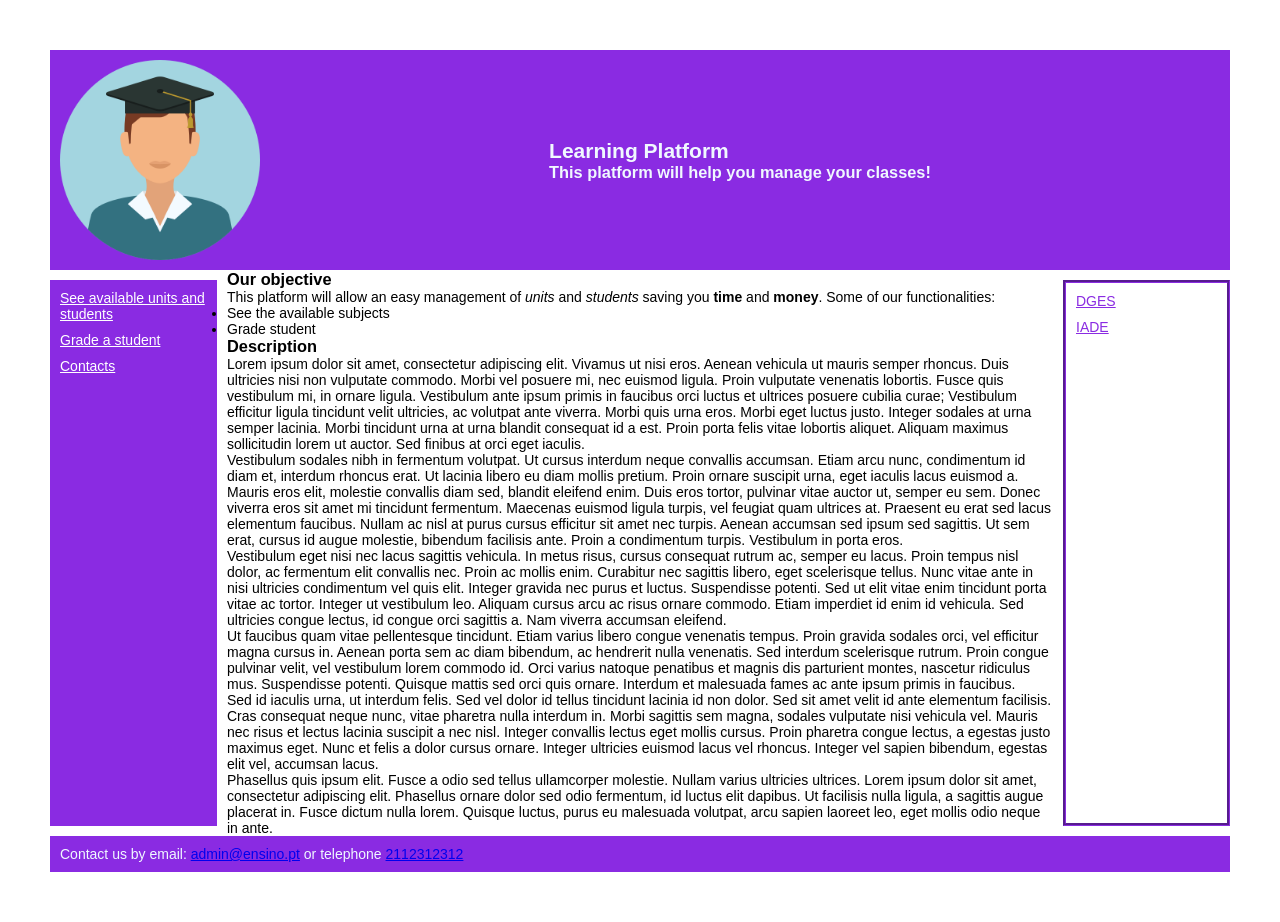
<file: public/index.html>
<html>
  <head>
    <title>Learning Platform</title>
    <link rel="stylesheet" href="stylesheets/style.css" />
  </head>

  <body class="index-body">

    <header class="header">
      <img id="avatar" src="./images/student.png" />
      <section class="title">
        <h1>Learning Platform</h1>
        <h3>This platform will help you manage your classes!</h3>
      </section>
    </header>

    <nav>
        <a href="units.html">See available units and students</a>
        <a href="grading.html">Grade a student</a>
        <a href="#footer">Contacts</a>
    </nav>

    <main>
      <section>
        <section>
          <h1>Our objective</h1>
        </section>
        <div>
          <div>
            This platform will allow an easy management of <em>units</em> and
            <em>students</em> saving you <strong>time</strong> and
            <strong>money</strong>. Some of our functionalities:
          </div>
          <ul>
            <li>See the available subjects</li>
            <li>Grade student</li>
          </ul>
        </div>
      </section>

      <section>
        <section>
          <h1>Description</h1>
        </section>
        <div>
          <p>
            Lorem ipsum dolor sit amet, consectetur adipiscing elit. Vivamus ut
            nisi eros. Aenean vehicula ut mauris semper rhoncus. Duis ultricies
            nisi non vulputate commodo. Morbi vel posuere mi, nec euismod
            ligula. Proin vulputate venenatis lobortis. Fusce quis vestibulum
            mi, in ornare ligula. Vestibulum ante ipsum primis in faucibus orci
            luctus et ultrices posuere cubilia curae; Vestibulum efficitur
            ligula tincidunt velit ultricies, ac volutpat ante viverra. Morbi
            quis urna eros. Morbi eget luctus justo. Integer sodales at urna
            semper lacinia. Morbi tincidunt urna at urna blandit consequat id a
            est. Proin porta felis vitae lobortis aliquet. Aliquam maximus
            sollicitudin lorem ut auctor. Sed finibus at orci eget iaculis.
          </p>
          <p>
            Vestibulum sodales nibh in fermentum volutpat. Ut cursus interdum
            neque convallis accumsan. Etiam arcu nunc, condimentum id diam et,
            interdum rhoncus erat. Ut lacinia libero eu diam mollis pretium.
            Proin ornare suscipit urna, eget iaculis lacus euismod a. Mauris
            eros elit, molestie convallis diam sed, blandit eleifend enim. Duis
            eros tortor, pulvinar vitae auctor ut, semper eu sem. Donec viverra
            eros sit amet mi tincidunt fermentum. Maecenas euismod ligula
            turpis, vel feugiat quam ultrices at. Praesent eu erat sed lacus
            elementum faucibus. Nullam ac nisl at purus cursus efficitur sit
            amet nec turpis. Aenean accumsan sed ipsum sed sagittis. Ut sem
            erat, cursus id augue molestie, bibendum facilisis ante. Proin a
            condimentum turpis. Vestibulum in porta eros.
          </p>
          <p>
            Vestibulum eget nisi nec lacus sagittis vehicula. In metus risus,
            cursus consequat rutrum ac, semper eu lacus. Proin tempus nisl
            dolor, ac fermentum elit convallis nec. Proin ac mollis enim.
            Curabitur nec sagittis libero, eget scelerisque tellus. Nunc vitae
            ante in nisi ultricies condimentum vel quis elit. Integer gravida
            nec purus et luctus. Suspendisse potenti. Sed ut elit vitae enim
            tincidunt porta vitae ac tortor. Integer ut vestibulum leo. Aliquam
            cursus arcu ac risus ornare commodo. Etiam imperdiet id enim id
            vehicula. Sed ultricies congue lectus, id congue orci sagittis a.
            Nam viverra accumsan eleifend.
          </p>
          <p>
            Ut faucibus quam vitae pellentesque tincidunt. Etiam varius libero
            congue venenatis tempus. Proin gravida sodales orci, vel efficitur
            magna cursus in. Aenean porta sem ac diam bibendum, ac hendrerit
            nulla venenatis. Sed interdum scelerisque rutrum. Proin congue
            pulvinar velit, vel vestibulum lorem commodo id. Orci varius natoque
            penatibus et magnis dis parturient montes, nascetur ridiculus mus.
            Suspendisse potenti. Quisque mattis sed orci quis ornare. Interdum
            et malesuada fames ac ante ipsum primis in faucibus.
          </p>
          <p>
            Sed id iaculis urna, ut interdum felis. Sed vel dolor id tellus
            tincidunt lacinia id non dolor. Sed sit amet velit id ante elementum
            facilisis. Cras consequat neque nunc, vitae pharetra nulla interdum
            in. Morbi sagittis sem magna, sodales vulputate nisi vehicula vel.
            Mauris nec risus et lectus lacinia suscipit a nec nisl. Integer
            convallis lectus eget mollis cursus. Proin pharetra congue lectus, a
            egestas justo maximus eget. Nunc et felis a dolor cursus ornare.
            Integer ultricies euismod lacus vel rhoncus. Integer vel sapien
            bibendum, egestas elit vel, accumsan lacus.
          </p>
          <p>
            Phasellus quis ipsum elit. Fusce a odio sed tellus ullamcorper
            molestie. Nullam varius ultricies ultrices. Lorem ipsum dolor sit
            amet, consectetur adipiscing elit. Phasellus ornare dolor sed odio
            fermentum, id luctus elit dapibus. Ut facilisis nulla ligula, a
            sagittis augue placerat in. Fusce dictum nulla lorem. Quisque
            luctus, purus eu malesuada volutpat, arcu sapien laoreet leo, eget
            mollis odio neque in ante.
          </p>
        </div>
      </section>

    </main>

    <aside>
      <a target="_blank" href="https://www.dges.gov.pt/">DGES</a>
      <a target="_blank" href="https://www.iade.europeia.pt">IADE</a>
    </aside>

    <footer id="footer">
      <div>
        Contact us by email:
        <a href="mailto:admin@ensino.pt">admin@ensino.pt</a> or telephone
        <a href="tel:2112312312"> 2112312312</a>
      </div>
    </footer>

  </body>
</html>
</file>
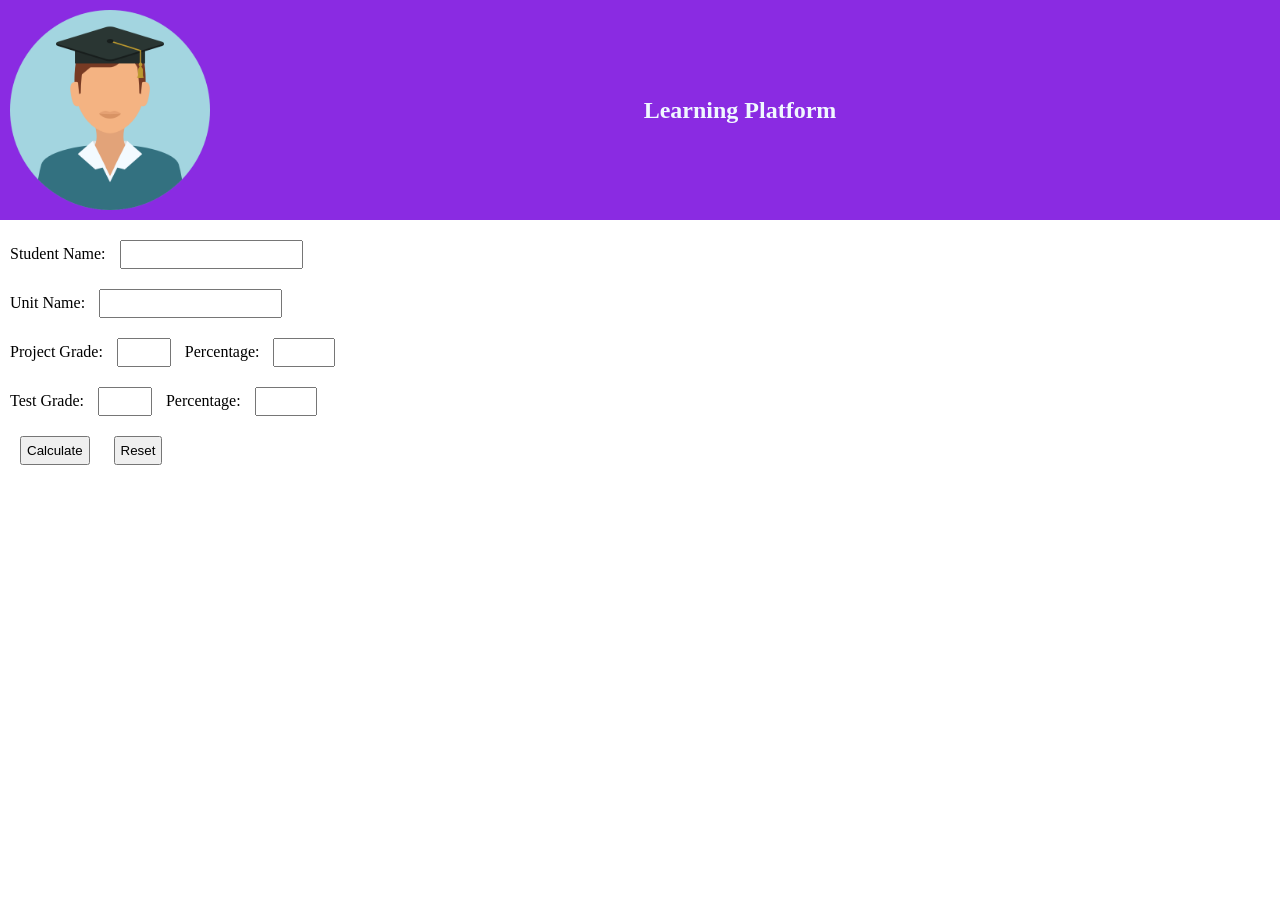
<file: public/grading.html>
<html>

<head>
    <title>Learning Platform</title>
    <link rel="stylesheet" href="stylesheets/style.css" />
    <link rel="stylesheet" href="stylesheets/grading.css">
    <script src="js/grading.js"></script>
</head>

<body>
    <header class="header">
        <a href="index.html"><img id="avatar" src="./images/student.png" width="200" height="200" /></a>
        <section class="title">
            <h1>Learning Platform</h1>
            <h3 id="student"> </h3>
        </section>
    </header>
    <main>
        <form>
            <label for="studentName">Student Name:</label>
            <input type="text" id="studentname"><br>

            <label for="unitName">Unit Name:</label>
            <input type="text" id="unitName"><br>

            <label for="projectGrade">Project Grade:</label>
            <input type="number" id="projectGrade" name="projectGrade" min="0" max="20">

            <label for="projectPercentage">Percentage:</label>
            <input type="number" id="projectPercentage" name="projectPercentage" min="0" max="100"><br>

            <label for="testGrade">Test Grade:</label>
            <input type="number" id="testGrade" name="testGrade" min="0" max="20">

            <label for="testPercentage">Percentage:</label>
            <input type="number" id="testPercentage" name="testPercentage" min="0" max="100"><br>

            <input type="button" value="Calculate" onclick="calculate()">

            <input type="button" value="Reset" onclick="resetResult()">
        </form>
        <p id="result"></p>
    </main>
</body>

</html>
</file>
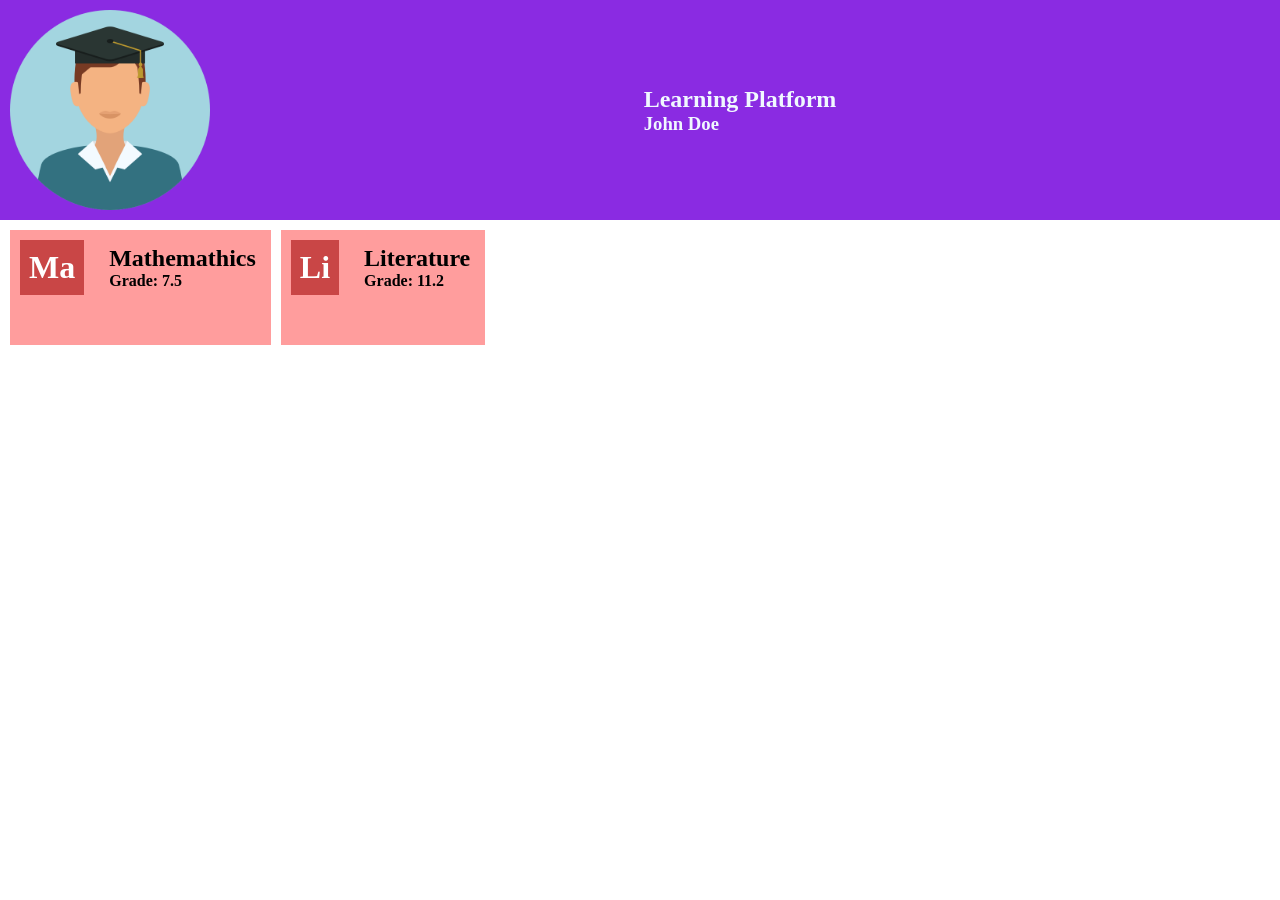
<file: public/studentGrades.html>
<html>

<head>
    <title>Learning Platform</title>
    <link rel="stylesheet" href="stylesheets/style.css" />
    <link rel="stylesheet" href="stylesheets/studentGrades.css">
    <script src="js/studentGrades.js"></script>
</head>

<body>
    <header class="header"  >
        <a href="index.html"><img id="avatar" src="./images/student.png" width="200" height="200" /></a>
        <section class="title">
            <h1>Learning Platform</h1>
            <h3 id="student">   </h3>
        </section>
    </header>
    <main>
        <div id="grade-card-line"> 
        </div>
    </main>
</body>
</html>
</file>
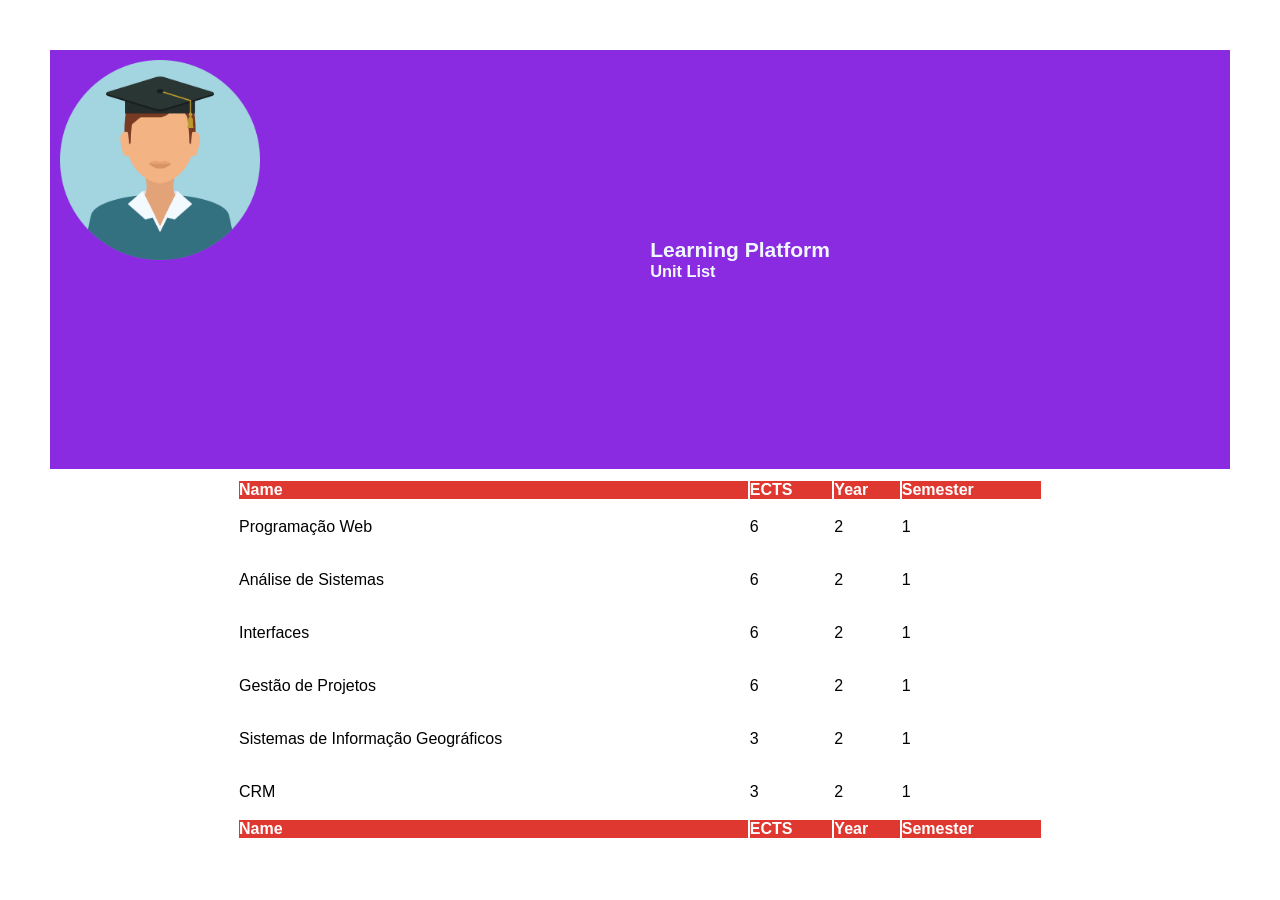
<file: public/units.html>
<html>
  <head>
    <title>Learning Platform</title>
    <link rel="stylesheet" href="stylesheets/style.css" />
    <link rel="stylesheet" href="stylesheets/units.css">
  </head>




  <body class="index-body">

    <header class="header">
      <a href="index.html"><img id="avatar" src="./images/student.png" width="200" height="200"/></a>
      <section class="title">
        <h1>Learning Platform</h1>
        <h3>Unit List</h3>
      </section>
    </header>

    <table>
    <thead>
      <tr>
        <th>Name</th>
        <th>ECTS</th>
        <th>Year</th>
        <th>Semester</th>
      </tr>
    </thead>
    <tbody>
      <tr>
        <td>Programação Web</td>
        <td>6</td>
        <td>2</td>
        <td>1</td>
      </tr>
      <tr>
        <td>Análise de Sistemas</td>
        <td>6</td>
        <td>2</td>
        <td>1</td>
      </tr>
      <tr>
        <td>Interfaces</td>
        <td>6</td>
        <td>2</td>
        <td>1</td>
      </tr>
      <tr>
        <td>Gestão de Projetos</td>
        <td>6</td>
        <td>2</td>
        <td>1</td>
      </tr>
      <tr>
        <td>Sistemas de Informação Geográficos</td>
        <td>3</td>
        <td>2</td>
        <td>1</td>
      </tr>
      <tr>
        <td>CRM</td>
        <td>3</td>
        <td>2</td>
        <td>1</td>
      </tr>
    </tbody>
    <tfoot>
      <tr>
        <th>Name</th>
        <th>ECTS</th>
        <th>Year</th>
        <th>Semester</th>
      </tr>
    </tfoot>
    </table>


    <main>
    </main>
  </body>
</html>
</file>
<file: public/stylesheets/style.css>
.index-body {
  padding: 50px;
  font: 14px "Lucida Grande", Helvetica, Arial, sans-serif;
  display: grid;
  grid-template-columns: 15% 70% 15%; /* Inicial era 20% 60% 20% alterei porque havia espaço */
}

.header, footer {
  grid-column: 1/4;
  display:flex;
  color: aliceblue;
  background-color: blueviolet;
  padding: 10px;
}

nav {
  display: flex;
  flex-direction: column;
  background-color: blueviolet;
  padding: 10px;
  margin: 10px 10px 10px 0px /* Ordem: Top Right Bottom Left */
}

nav a:link{color: white;}
nav a:visited{color: white;}
nav a:hover{color: turquoise;}
nav a {padding-bottom: 10px;}

aside {
  display: flex;
  flex-direction: column;
  border-style: groove;
  border-color: blueviolet;
  margin: 10px 0px 10px 10px; /* Ordem: Top Right Bottom Left */
  padding: 10px;
}

aside a:link{color: blueviolet;}
aside a:visited{color: blueviolet;}
aside a:hover{color: turquoise;}
aside a {padding-bottom: 10px;}


#avatar {
  width: 200px;
}

.title{
 margin: auto;
}

* {
  margin: 0;
  padding: 0;
  box-sizing: border-box;
}
</file>
<file: public/stylesheets/grading.css>
form {
    padding: 10px;
}

input {
    margin: 10px;
    padding: 5px;
}
</file>
<file: public/stylesheets/studentGrades.css>
#grade-card-line{
    margin-left: 10px;
    margin-top: 10px;
    display: flex;
    flex-direction: row;
}

.grade-card{
    background-color: rgb(255, 157, 157);
    display: flex;
    flex-direction: row;
    margin-right: 10px;
    
}

.grade-card-substring{
    background-color: rgb(201, 70, 70);
    margin: 10px;
    margin-bottom: 50px;
    color: white;
    padding: 1vh;
}

.unit-data{
    margin: 15px;
}




/* #exp{
    display: flex;
    flex-direction: row;
    flex-wrap: wrap;
    border-style: solid;
} */
</file>
<file: public/stylesheets/units.css>
table{
  padding: 10px;
  width: 100%;
  grid-column: 2/3;
}

th{
  text-align: left;
  background-color: #de3831;
  color: white;
}

.units-body{
  padding: 10px;
  margin: 10px 10px 10px 0px /* Ordem: Top Right Bottom Left */
}
</file>
